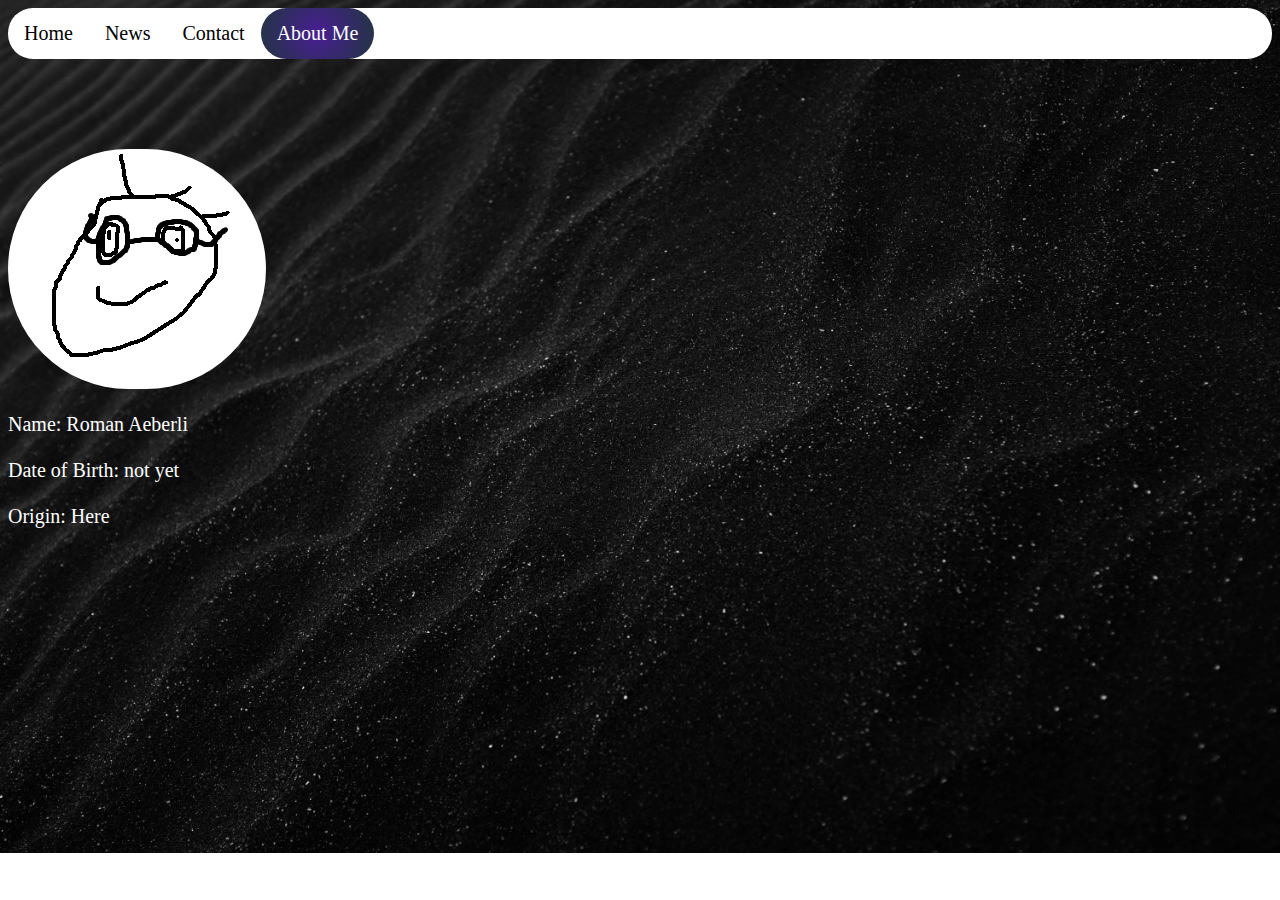
<file: about.html>
<!DOCTYPE html>
<html>
    <head>      
        <meta http-equiv="content-type" content="text/html; charset=utf-8">
        <title>Roman Aeberli</title>
        <link rel="stylesheet" href="css/stylesheet.css">
    </head>
    <div class="topnav">
  <a href="index.html">Home</a>
  <a href="news.html">News</a>
  <a href="#contact">Contact</a>
  <a class="active" href="about.html">About Me</a>
</div>
    <body id="about">
        <div class="grid-about"></div>
        <img class="profilbild" src="images/pb.png">
        <p id="lol"> Name: Roman Aeberli <br> <br> Date of Birth: not yet <br><br> Origin: Here <br> </p>         
    </body>
</html>
</file>
<file: css/stylesheet.css>
body#home {
  background-image: url("../images/background.jpg");
  background-repeat: no-repeat;
  background-attachment: fixed;
  background-size: 100%;
}
body#about{
  background-image: url("../images/background2.jpg");
  background-repeat: no-repeat;
  background-attachment: fixed;
  background-size: 100%;
}
* {
  box-sizing: border-box;
}
.topnav {
  background-color: white;
  overflow: hidden;
  border-radius: 25px;
}
h1 {
  font-size: 20px;
}
.topnav a {
  float: left;
  color: black;
  text-align: center;
  padding: 14px 16px;
  text-decoration: none;
  font-size: 20px;
  border-radius: 20px;
}
.topnav a:hover {
  background-color: #ddd;
  color: black;
  border-radius: 30px;
}
.topnav a.active {
background: rgb(71,30,147);
background: radial-gradient(circle, rgba(71,30,147,1) 0%, rgba(34,53,65,1) 100%);
 border-radius: 30px;
  color: white;
}
.grid-container {
  display: grid;
  grid-template-columns: repeat(12, auto) ;
  grid-template-rows: repeat(8, 1fr);
  grid-gap: 10px;
  padding: 10px;
}
.grid-container > div {
  background-color: rgba(255, 255, 255, 0.8);
  text-align: center;
  padding: 20px 0;
  font-size: 30px;
  border-radius: 60px;
}
.item1 {
  grid-column: 1 / 13;
  grid-row: 1
}
.item2 {
  grid-column: 1 / 3;
  grid-row: 2 / 8;
}
.item3 {
  grid-column: 3 / 13;
  grid-row:  2 / 8;
}
.item3 img {
  float: left;
  margin: 10px;
  display:inline-flex;
  border-radius: 150px;
  box-sizing: border-box;
}
.item4 {
  grid-column: 1 / 13;
  grid-row: 8 / 9;
}
.grid-about {
  display: grid;
  grid-template-columns: repeat(12, auto) ;
  grid-template-rows: repeat(8, 1fr);
  grid-gap: 10px;
  padding: 10px;
}
.profilbild {
  border-radius: 150px;
   resize: horizontal;
  overflow: auto;
}
p#lol {
  color: white;
  font-size: 20px;
}
</file>
